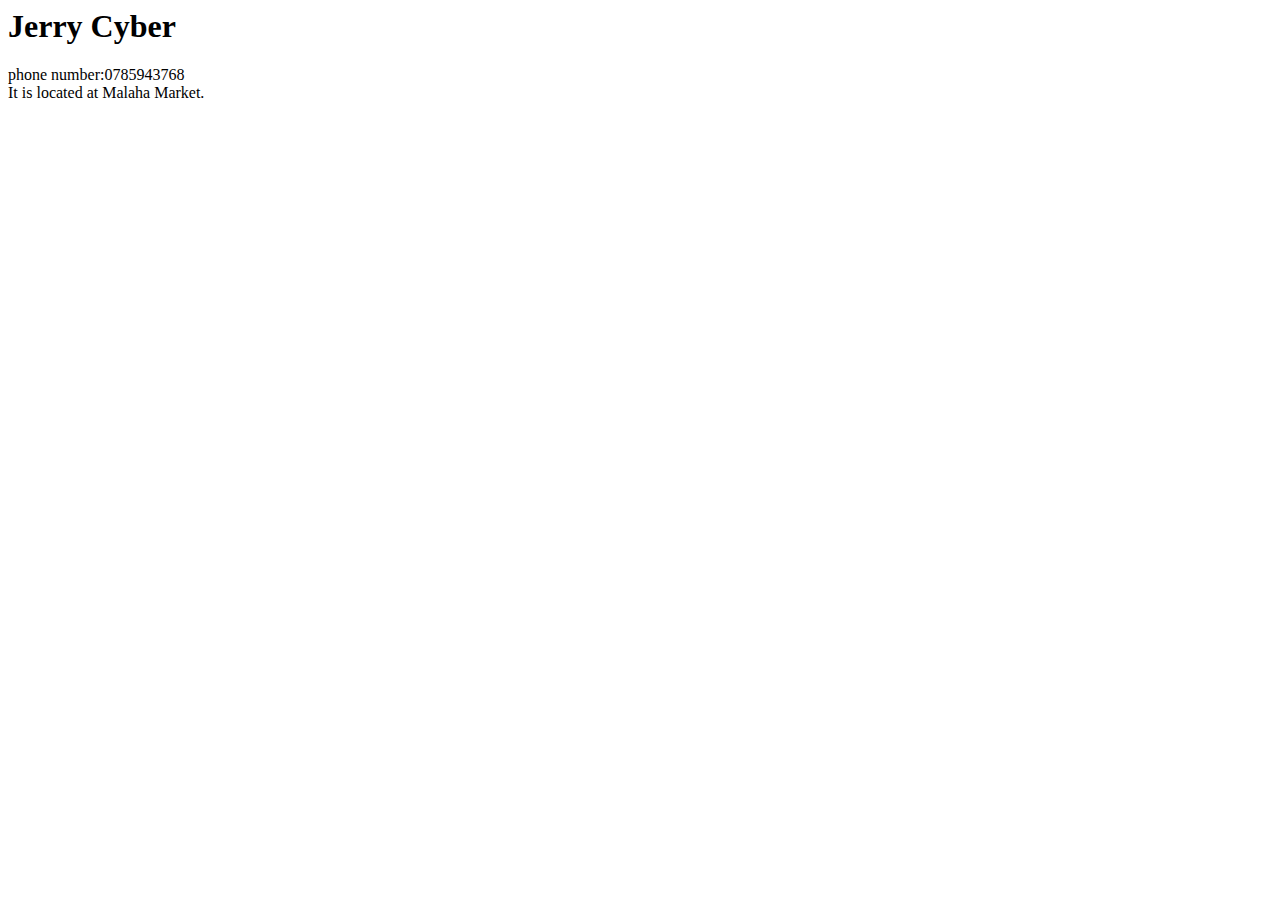
<file: Contact me.html>
<!DOCTYPE>
<html>
<head>
<title>My self</title>
</head>
  <body>
    <h1>Jerry Cyber</h1>
    <p>
      phone number:0785943768<br>
      It is located at Malaha Market.<br>
    </p>
  </body>
  </html>
</file>
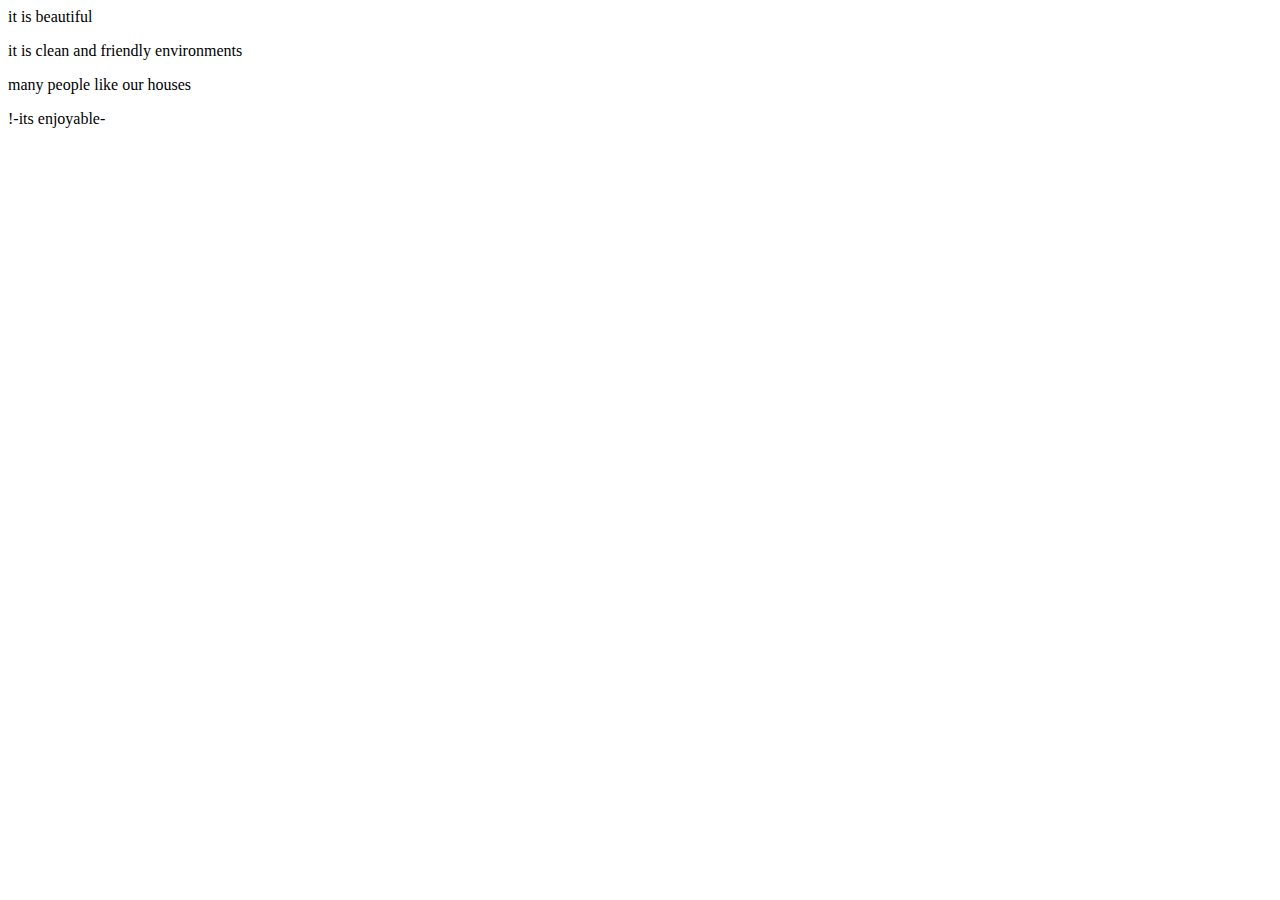
<file: home.html>
<!DOCTYPE>
<html>
<head>
<title>home</title>
  </head>
  <body>
    <p>
it is beautiful
</p>
it is clean and friendly environments
<p>
many people like our houses
</P>
!-its enjoyable-
</body>
</html>
</file>
